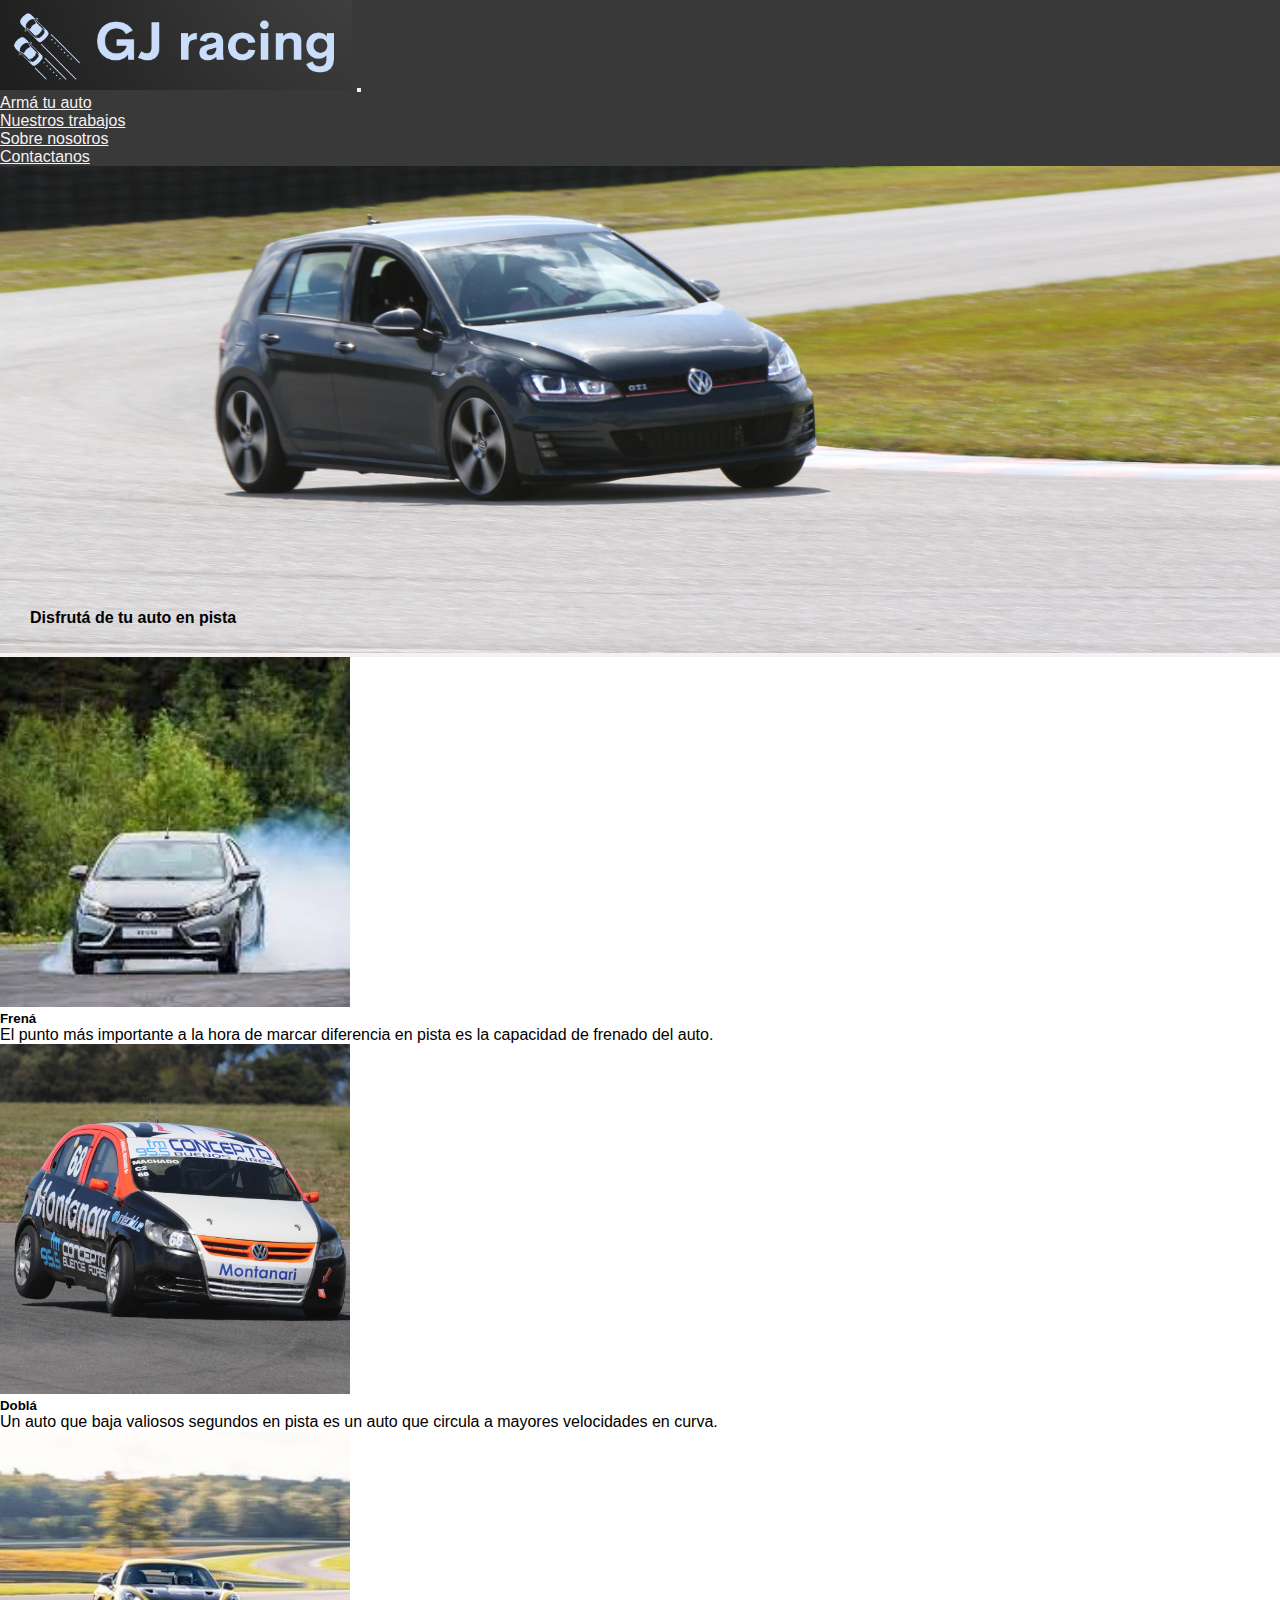
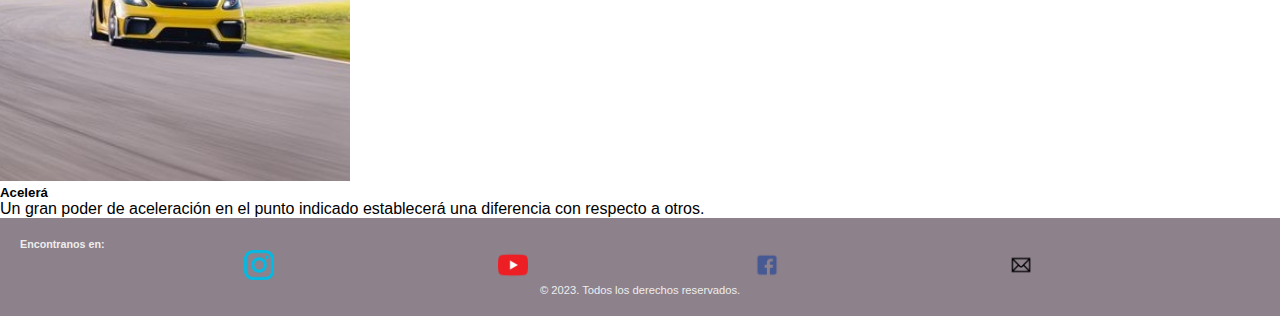
<file: index.html>
<!DOCTYPE html>
<html lang="en">
<head>
    <meta charset="UTF-8">
    <meta http-equiv="X-UA-Compatible" content="IE=edge">
    <meta name="viewport" content="width=device-width, initial-scale=1.0">
    <link rel="shortcut icon" href="./recursos/logo-solapa.png">
    <link href="https://cdn.jsdelivr.net/npm/bootstrap@5.3.0-alpha3/dist/css/bootstrap.min.css" rel="stylesheet" integrity="sha384-KK94CHFLLe+nY2dmCWGMq91rCGa5gtU4mk92HdvYe+M/SXH301p5ILy+dN9+nJOZ" crossorigin="anonymous">
    <link rel="stylesheet" href="./css/style.css">
    <title>GJ racing</title>
</head>
<body>
    <!-- HEADER -->
    <header>
        <nav class="navbar navbar-expand-lg bg-body-tertiary">
            <div class="container-fluid">
                <a class="navbar-brand" href="./index.html"><img class="gj-header-img" src="./recursos/logo-2.png"
                        alt="logo"></a>
                <button class="navbar-toggler" type="button" data-bs-toggle="collapse" data-bs-target="#navbarNav"
                    aria-controls="navbarNav" aria-expanded="false" aria-label="Toggle navigation">
                    <span class="navbar-toggler-icon"></span>
                </button>
                <div class="collapse navbar-collapse" id="navbarNav">
                    <ul class="navbar-nav">
                        <li class="nav-item"><a class="nav-link" href="./secciones/arma-tu-auto.html">Armá tu auto</a></li>
                        <li class="nav-item"><a class="nav-link" href="./secciones/trabajos-realizados.html">Nuestros
                                trabajos</a></li>
                        <li class="nav-item"><a class="nav-link" href="./secciones/sobre-nosotros.html">Sobre nosotros</a>
                        </li>
                        <li class="nav-item"><a class="nav-link" href="./secciones/contacto.html">Contactanos</a></li>
                    </ul>
                </div>
            </div>
        </nav>
    </header>

    <!-- MAIN -->
    <main>
        <div class="gj-main-index">
            <img class="aparicion" src="./recursos/main-golf.jpg" alt="Golf portada">
            <h4>Disfrutá de tu auto en pista</h4>
        </div>
        <!-- <section class="gj-wrap-index">
            <div class="gj-puntos-index">
                <img src="./recursos/braking.jpg" alt="auto frenando" class=".gj-img-index">
                <h5>Frená</h5>
                <p>El punto más importante a la hora de marcar diferencia en pista es la capacidad de frenado del auto.</p>
            </div>
            <div class="gj-puntos-index">
                <img src="./recursos/turning.jpg" alt="auto doblando" class=".gj-img-index">
                <h5>Doblá</h5>
                <p>Un auto que baja valiosos segundos en pista es un auto que circula a mayores velocidades en curva.</p>
            </div>
            <div class="gj-puntos-index">
                <img src="./recursos/acceleration.jpg" alt="auto acelerando" class=".gj-img-index">
                <h5>Acelerá</h5>
                <p>Un gran poder de aceleración en el punto indicado establecerá una diferencia con respecto a otros.</p>
            </div>
        </section> -->

        <div class="container text-center">
            <div class="row">
                <div class="col col-xs">
                    <img src="./recursos/braking.jpg" alt="auto frenando" class="gj-img-index">
                    <h5>Frená</h5>
                    <p>El punto más importante a la hora de marcar diferencia en pista es la capacidad de frenado del auto.</p>
                </div>
                <div class="col col-xs">
                    <img src="./recursos/turning.jpg" alt="auto doblando" class="gj-img-index">
                    <h5>Doblá</h5>
                    <p>Un auto que baja valiosos segundos en pista es un auto que circula a mayores velocidades en curva.</p>
                </div>
                <div class="col col-xs">
                    <img src="./recursos/acceleration.jpg" alt="auto acelerando" class="gj-img-index">
                    <h5>Acelerá</h5>
                    <p>Un gran poder de aceleración en el punto indicado establecerá una diferencia con respecto a otros.</p>
                </div>
            </div>
        </div>
        
    </main>
    
    <!-- FOOTER -->
    <footer>
        <nav class="nav-footer">
            <h6>Encontranos en:</h6>
            <ul class="footer-ul">
                <li><a href="http://www.instagram.com" target="_blank"><img src="./recursos/footer-ig.png" alt="IG"></a>
                </li>
                <li><a href="http://www.youtube.com" target="_blank"><img src="./recursos/footer-youtube.png"
                            alt="YouTube"></a></li>
                <li><a href="http://www.facebook.com" target="_blank"><img src="./recursos/footer-face.png" alt="Face"></a>
                </li>
                <li><a href="info@gjracing.com" target="_blank"><img src="./recursos/footer-mail.png" alt="Email"></a></li>
            </ul>
            <p>&copy; 2023. Todos los derechos reservados.</p>
        </nav>
    </footer>


    <!-- JS -->
    <script src="https://cdn.jsdelivr.net/npm/bootstrap@5.3.0-alpha3/dist/js/bootstrap.bundle.min.js" integrity="sha384-ENjdO4Dr2bkBIFxQpeoTz1HIcje39Wm4jDKdf19U8gI4ddQ3GYNS7NTKfAdVQSZe" crossorigin="anonymous"></script>
</body>
</html>
</file>
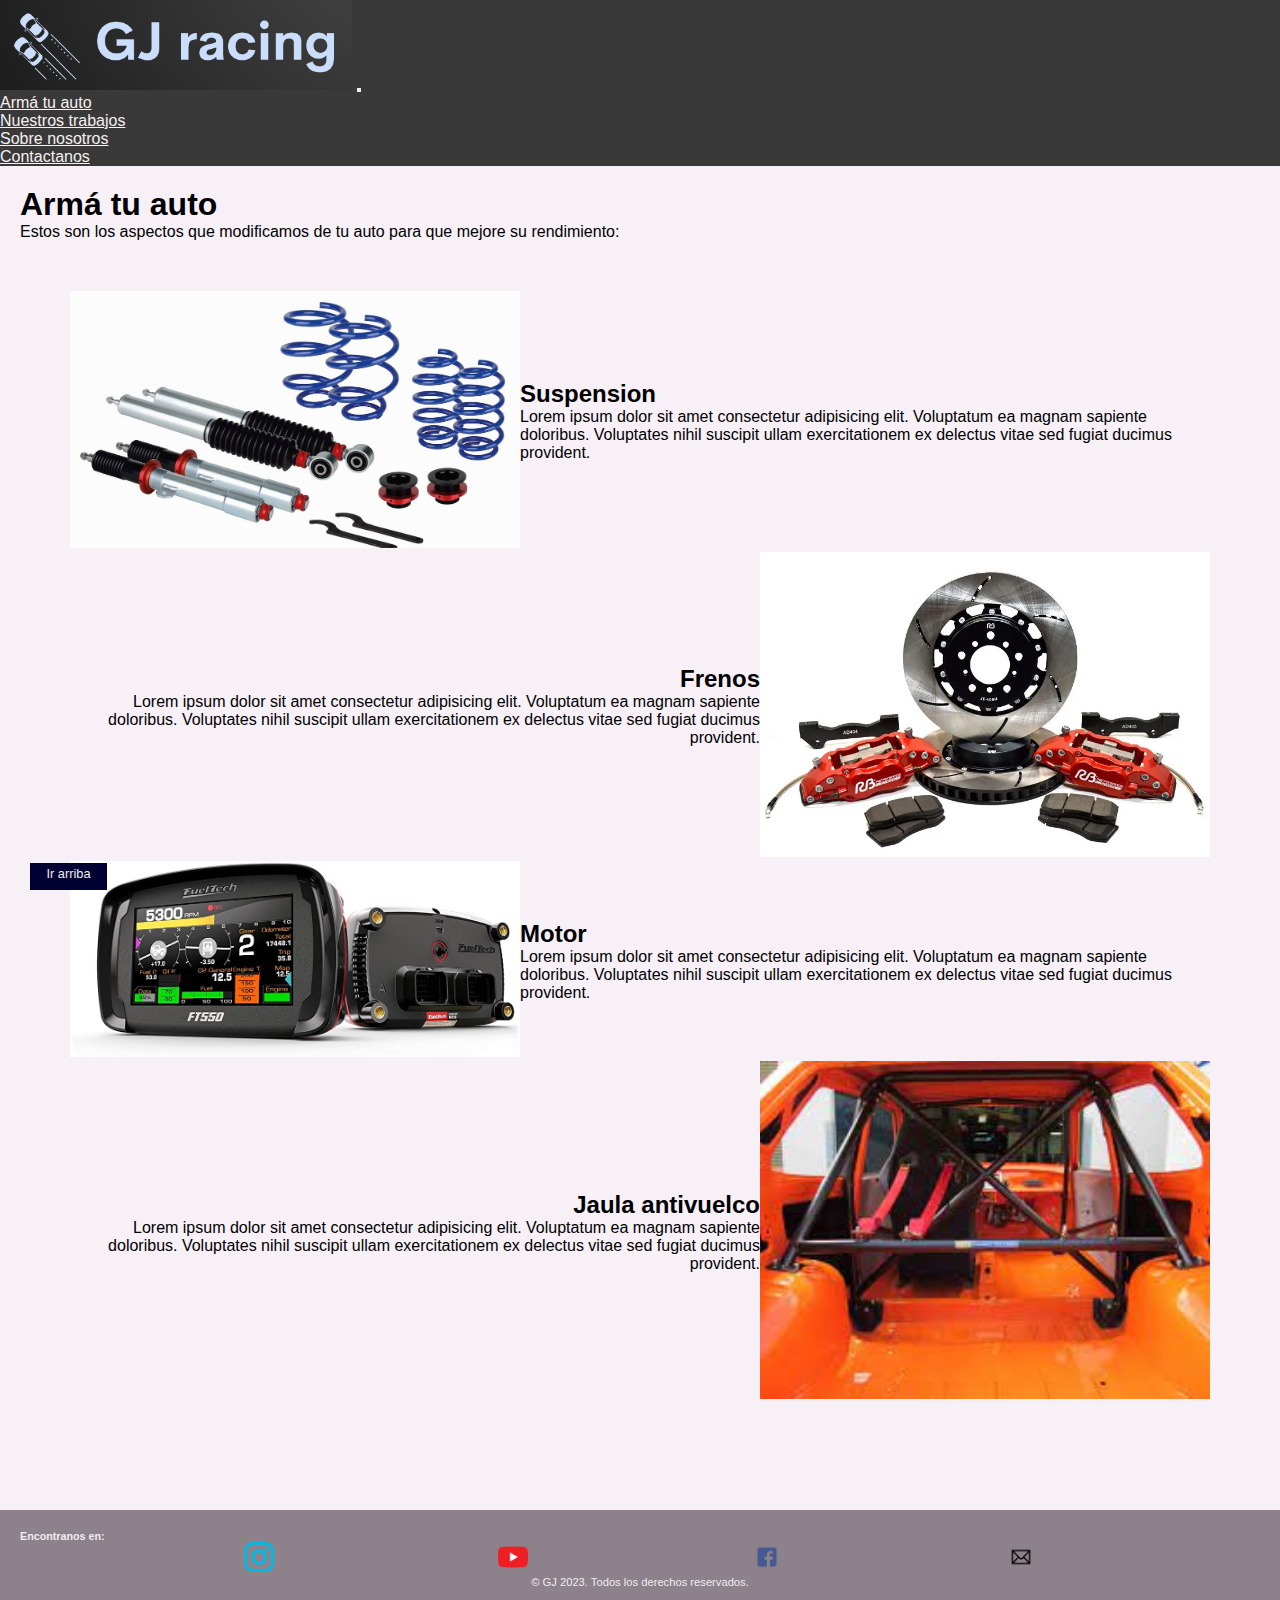
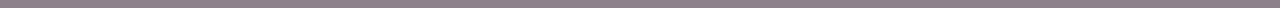
<file: secciones/arma-tu-auto.html>
<!DOCTYPE html>
<html lang="en">
<head>
    <meta charset="UTF-8">
    <meta http-equiv="X-UA-Compatible" content="IE=edge">
    <meta name="viewport" content="width=device-width, initial-scale=1.0">
    <link rel="shortcut icon" href="../recursos/logo-solapa.png">
    <link href="https://cdn.jsdelivr.net/npm/bootstrap@5.3.0-alpha3/dist/css/bootstrap.min.css" rel="stylesheet" integrity="sha384-KK94CHFLLe+nY2dmCWGMq91rCGa5gtU4mk92HdvYe+M/SXH301p5ILy+dN9+nJOZ" crossorigin="anonymous">
    <link rel="stylesheet" href="../css/style.css">
    <title>GJ - arma tu auto</title>
</head>
<body>
    <!-- HEADER -->
    <header>
        <nav class="navbar navbar-expand-lg bg-body-tertiary">
            <div class="container-fluid">
                <a class="navbar-brand" href="../index.html"><img class="gj-header-img" src="../recursos/logo-2.png"
                        alt="logo"></a>
                <button class="navbar-toggler" type="button" data-bs-toggle="collapse" data-bs-target="#navbarNav"
                    aria-controls="navbarNav" aria-expanded="false" aria-label="Toggle navigation">
                    <span class="navbar-toggler-icon"></span>
                </button>
                <div class="collapse navbar-collapse" id="navbarNav">
                    <ul class="navbar-nav">
                        <li class="nav-item"><a class="nav-link" href="../secciones/arma-tu-auto.html">Armá tu auto</a></li>
                        <li class="nav-item"><a class="nav-link" href="../secciones/trabajos-realizados.html">Nuestros
                                trabajos</a></li>
                        <li class="nav-item"><a class="nav-link" href="../secciones/sobre-nosotros.html">Sobre nosotros</a>
                        </li>
                        <li class="nav-item"><a class="nav-link" href="../secciones/contacto.html">Contactanos</a></li>
                    </ul>
                </div>
            </div>
        </nav>
    </header>

    <!-- Main -->
    <main class="gj-main">
        <h1>Armá tu auto</h1>
        <p>Estos son los aspectos que modificamos de tu auto para que mejore su rendimiento:</p>
        <div class="mejoras">
            <section class="mejoras-item">
                <div><img src="../recursos/suspension.jpg" alt="suspension"></div>
                <div>
                    <h2>Suspension</h2>
                    <p>Lorem ipsum dolor sit amet consectetur adipisicing elit. Voluptatum ea magnam sapiente doloribus. Voluptates nihil suscipit ullam exercitationem ex delectus vitae sed fugiat ducimus provident.</p>
                </div>
            </section>
            <section class="mejoras-item mejoras-item-rev">
                <div><img src="../recursos/frenos.webp" alt="suspension"></div>
                <div>
                    <h2>Frenos</h2>
                    <p>Lorem ipsum dolor sit amet consectetur adipisicing elit. Voluptatum ea magnam sapiente doloribus. Voluptates nihil suscipit ullam exercitationem ex delectus vitae sed fugiat ducimus provident.</p>
                </div>
            </section>
            <section class="mejoras-item">
                <div><img src="../recursos/ecu.jpg" alt="suspension"></div>
                <div>
                    <h2>Motor</h2>
                    <p>Lorem ipsum dolor sit amet consectetur adipisicing elit. Voluptatum ea magnam sapiente doloribus. Voluptates nihil suscipit ullam exercitationem ex delectus vitae sed fugiat ducimus provident.</p>
                </div>
            </section>
            <section class="mejoras-item mejoras-item-rev">
                <div><img src="../recursos/jaula.jpg" alt="suspension"></div>
                <div>
                    <h2>Jaula antivuelco</h2>
                    <p>Lorem ipsum dolor sit amet consectetur adipisicing elit. Voluptatum ea magnam sapiente doloribus. Voluptates nihil suscipit ullam exercitationem ex delectus vitae sed fugiat ducimus provident.</p>
                </div>
            </section>
        </div>
        <p class="ir-arriba"><a href="#top">Ir arriba</a></p>
    </main>
    <!-- FOOTER -->
    <footer>
        <nav class="nav-footer">
            <h6>Encontranos en:</h6>
            <ul class="footer-ul">
                <li><a href="http://www.instagram.com" target="_blank"><img src="../recursos/footer-ig.png"
                            alt="IG"></a></li>
                <li><a href="http://www.youtube.com" target="_blank"><img src="../recursos/footer-youtube.png"
                            alt="YouTube"></a></li>
                <li><a href="http://www.facebook.com" target="_blank"><img src="../recursos/footer-face.png"
                            alt="Face"></a></li>
                <li><a href="info@gjracing.com" target="_blank"><img src="../recursos/footer-mail.png" alt="Email"></a>
                </li>
            </ul>
            <p>&copy; GJ 2023. Todos los derechos reservados.</p>
        </nav>
    </footer>
    <script src="https://cdn.jsdelivr.net/npm/bootstrap@5.3.0-alpha3/dist/js/bootstrap.bundle.min.js" integrity="sha384-ENjdO4Dr2bkBIFxQpeoTz1HIcje39Wm4jDKdf19U8gI4ddQ3GYNS7NTKfAdVQSZe" crossorigin="anonymous"></script>
</body>
</html>
</file>
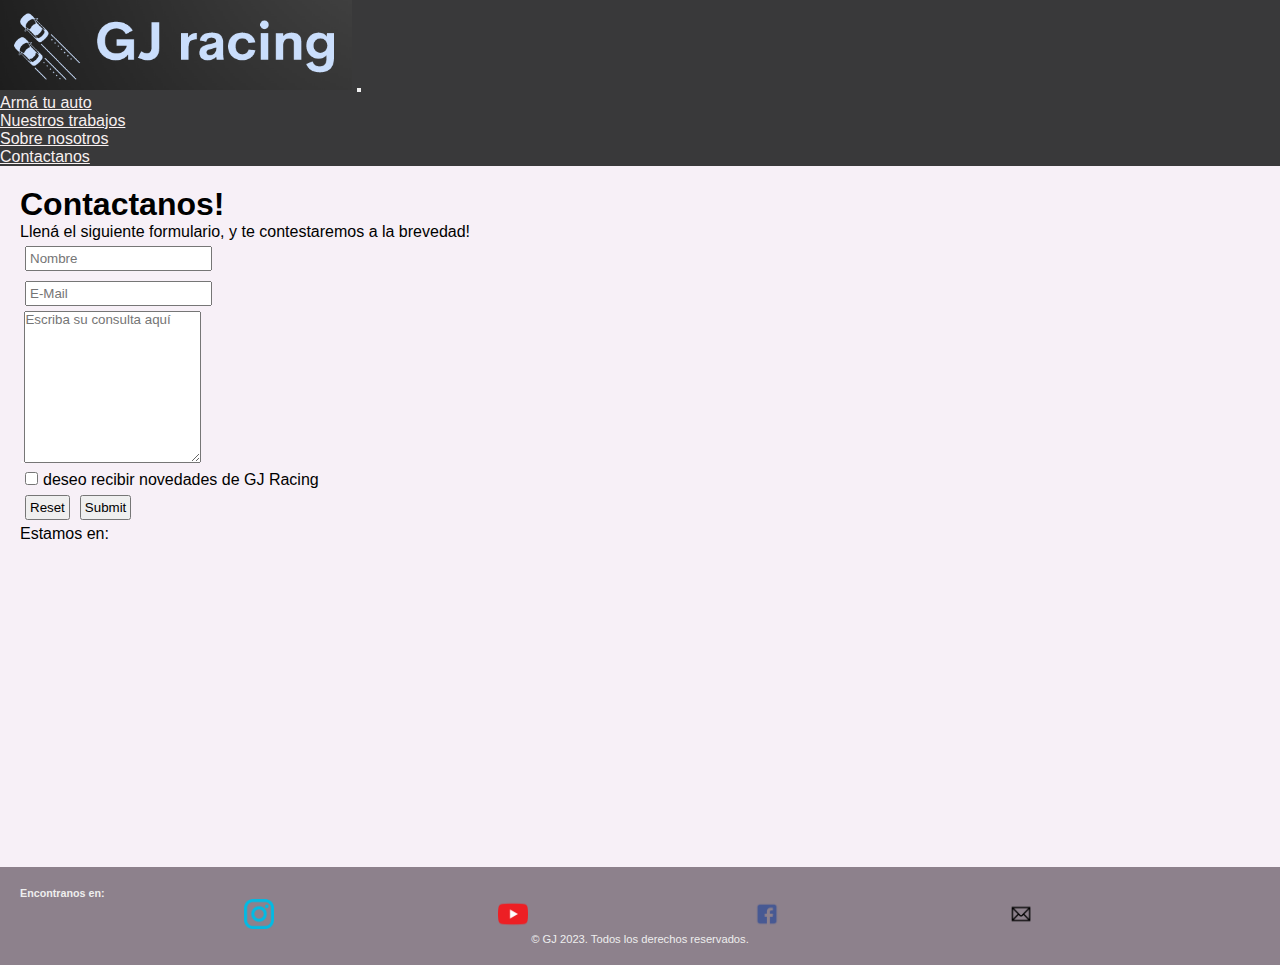
<file: secciones/contacto.html>
<!DOCTYPE html>
<html lang="en">
<head>
    <meta charset="UTF-8">
    <meta http-equiv="X-UA-Compatible" content="IE=edge">
    <meta name="viewport" content="width=device-width, initial-scale=1.0">
    <link rel="shortcut icon" href="../recursos/logo-solapa.png">
    <link href="https://cdn.jsdelivr.net/npm/bootstrap@5.3.0-alpha3/dist/css/bootstrap.min.css" rel="stylesheet" integrity="sha384-KK94CHFLLe+nY2dmCWGMq91rCGa5gtU4mk92HdvYe+M/SXH301p5ILy+dN9+nJOZ" crossorigin="anonymous">
    <link rel="stylesheet" href="../css/style.css">
    <title>GJ - contactanos</title>
</head>
<body>
    <!-- HEADER -->
    <header>
        <nav class="navbar navbar-expand-lg bg-body-tertiary">
            <div class="container-fluid">
                <a class="navbar-brand" href="../index.html"><img class="gj-header-img" src="../recursos/logo-2.png"
                        alt="logo"></a>
                <button class="navbar-toggler" type="button" data-bs-toggle="collapse" data-bs-target="#navbarNav"
                    aria-controls="navbarNav" aria-expanded="false" aria-label="Toggle navigation">
                    <span class="navbar-toggler-icon"></span>
                </button>
                <div class="collapse navbar-collapse" id="navbarNav">
                    <ul class="navbar-nav">
                        <li class="nav-item"><a class="nav-link" href="../secciones/arma-tu-auto.html">Armá tu auto</a></li>
                        <li class="nav-item"><a class="nav-link" href="../secciones/trabajos-realizados.html">Nuestros
                                trabajos</a></li>
                        <li class="nav-item"><a class="nav-link" href="../secciones/sobre-nosotros.html">Sobre nosotros</a>
                        </li>
                        <li class="nav-item"><a class="nav-link" href="../secciones/contacto.html">Contactanos</a></li>
                    </ul>
                </div>
            </div>
        </nav>
    </header>

    <!-- MAIN -->
    <main class="gj-main">
        <h1>Contactanos!</h1>
        <p>Llená el siguiente formulario, y te contestaremos a la brevedad!</p>
        <form action="#" method="get">
            <p><input type="text" placeholder="Nombre" name="name"></p>
            <p><input type="email" placeholder="E-Mail" name="email"></p>
            <p style="color: white">.<textarea placeholder="Escriba su consulta aquí" name="consulta" rows="10"></textarea></p>
            <p></p>
            <p><input type="checkbox" name="suscribe" value="si">deseo recibir novedades de GJ Racing</p>
            <p><input type="reset" class="btn btn-warning btn-sm"><input type="submit" class="btn btn-success btn-sm"></p>
        </form>
        <p>Estamos en:</p>
        <iframe
            src="https://www.google.com/maps/embed?pb=!1m18!1m12!1m3!1d13110.372745787952!2d-58.40258640314943!3d-34.765839320340255!2m3!1f0!2f0!3f0!3m2!1i1024!2i768!4f13.1!3m3!1m2!1s0x95bcd2952f239e85%3A0x6da5bbe95ddeb749!2sEstaci%C3%B3n%20Lomas%20de%20Zamora!5e0!3m2!1ses!2sar!4v1679918788454!5m2!1ses!2sar"
            width="400" height="300" style="border:0;" allowfullscreen="" loading="lazy"
            referrerpolicy="no-referrer-when-downgrade"></iframe>
    </main>

    <!-- FOOTER -->
    <footer>
        <nav class="nav-footer">
            <h6>Encontranos en:</h6>
            <ul class="footer-ul">
                <li><a href="http://www.instagram.com" target="_blank"><img src="../recursos/footer-ig.png" alt="IG"></a></li>
                <li><a href="http://www.youtube.com" target="_blank"><img src="../recursos/footer-youtube.png" alt="YouTube"></a></li>
                <li><a href="http://www.facebook.com" target="_blank"><img src="../recursos/footer-face.png" alt="Face"></a></li>
                <li><a href="info@gjracing.com" target="_blank"><img src="../recursos/footer-mail.png" alt="Email"></a></li>
            </ul>
            <p>&copy; GJ 2023. Todos los derechos reservados.</p>
        </nav>
    </footer>
    <script src="https://cdn.jsdelivr.net/npm/bootstrap@5.3.0-alpha3/dist/js/bootstrap.bundle.min.js" integrity="sha384-ENjdO4Dr2bkBIFxQpeoTz1HIcje39Wm4jDKdf19U8gI4ddQ3GYNS7NTKfAdVQSZe" crossorigin="anonymous"></script>
</body>
</html>
</file>
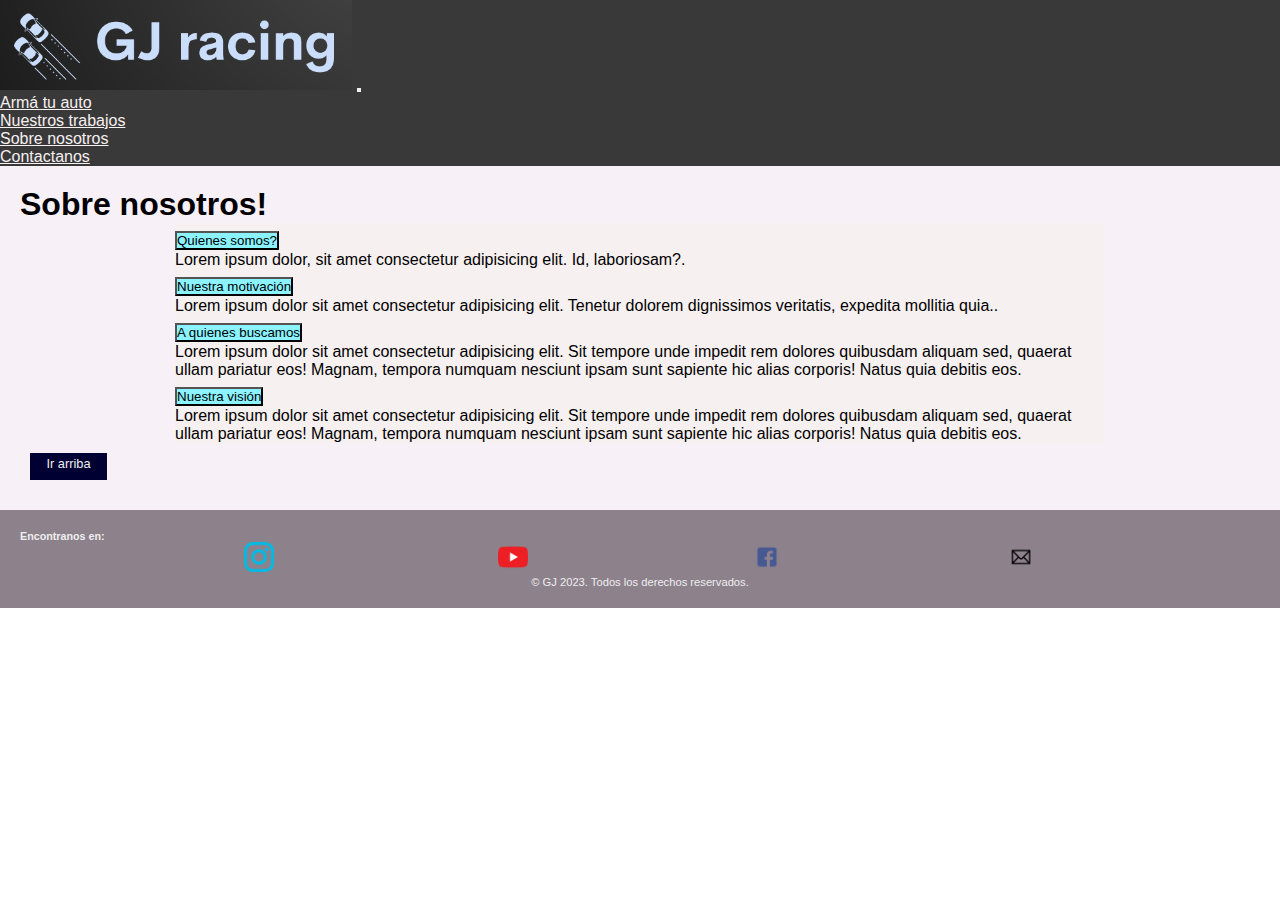
<file: secciones/sobre-nosotros.html>
<!DOCTYPE html>
<html lang="en">
<head>
    <meta charset="UTF-8">
    <meta http-equiv="X-UA-Compatible" content="IE=edge">
    <meta name="viewport" content="width=device-width, initial-scale=1.0">
    <link rel="shortcut icon" href="../recursos/logo-solapa.png">
    <link href="https://cdn.jsdelivr.net/npm/bootstrap@5.3.0-alpha3/dist/css/bootstrap.min.css" rel="stylesheet" integrity="sha384-KK94CHFLLe+nY2dmCWGMq91rCGa5gtU4mk92HdvYe+M/SXH301p5ILy+dN9+nJOZ" crossorigin="anonymous">
    <link rel="stylesheet" href="../css/style.css">
    <title>GJ - sobre nosotros</title>
</head>
<body>
    <!-- HEADER -->
    <header>
        <nav class="navbar navbar-expand-lg bg-body-tertiary">
            <div class="container-fluid">
                <a class="navbar-brand" href="../index.html"><img class="gj-header-img" src="../recursos/logo-2.png"
                        alt="logo"></a>
                <button class="navbar-toggler" type="button" data-bs-toggle="collapse" data-bs-target="#navbarNav"
                    aria-controls="navbarNav" aria-expanded="false" aria-label="Toggle navigation">
                    <span class="navbar-toggler-icon"></span>
                </button>
                <div class="collapse navbar-collapse" id="navbarNav">
                    <ul class="navbar-nav">
                        <li class="nav-item"><a class="nav-link" href="../secciones/arma-tu-auto.html">Armá tu auto</a></li>
                        <li class="nav-item"><a class="nav-link" href="../secciones/trabajos-realizados.html">Nuestros
                                trabajos</a></li>
                        <li class="nav-item"><a class="nav-link" href="../secciones/sobre-nosotros.html">Sobre nosotros</a>
                        </li>
                        <li class="nav-item"><a class="nav-link" href="../secciones/contacto.html">Contactanos</a></li>
                    </ul>
                </div>
            </div>
        </nav>
    </header>


    <!-- Main -->
    <main class="gj-main">
        <h1>Sobre nosotros!</h1>
        <div class="accordion accordion-flush" id="accordionFlushExample">
            <div class="accordion-item">
                <h2 class="accordion-header">
                    <button class="accordion-button collapsed" type="button" data-bs-toggle="collapse"
                        data-bs-target="#flush-collapseOne" aria-expanded="false" aria-controls="flush-collapseOne">
                        Quienes somos?
                    </button>
                </h2>
                <div id="flush-collapseOne" class="accordion-collapse collapse" data-bs-parent="#accordionFlushExample">
                    <div class="accordion-body">Lorem ipsum dolor, sit amet consectetur adipisicing elit. Id, laboriosam?.</div>
                </div>
            </div>
            <div class="accordion-item">
                <h2 class="accordion-header">
                    <button class="accordion-button collapsed" type="button" data-bs-toggle="collapse"
                        data-bs-target="#flush-collapseTwo" aria-expanded="false" aria-controls="flush-collapseTwo">
                        Nuestra motivación
                    </button>
                </h2>
                <div id="flush-collapseTwo" class="accordion-collapse collapse" data-bs-parent="#accordionFlushExample">
                    <div class="accordion-body">Lorem ipsum dolor sit amet consectetur adipisicing elit. Tenetur dolorem
                        dignissimos veritatis, expedita mollitia quia..</div>
                </div>
            </div>
            <div class="accordion-item">
                <h2 class="accordion-header">
                    <button class="accordion-button collapsed" type="button" data-bs-toggle="collapse"
                        data-bs-target="#flush-collapseThree" aria-expanded="false" aria-controls="flush-collapseThree">
                        A quienes buscamos
                    </button>
                </h2>
                <div id="flush-collapseThree" class="accordion-collapse collapse" data-bs-parent="#accordionFlushExample">
                    <div class="accordion-body">Lorem ipsum dolor sit amet consectetur adipisicing elit. Sit tempore unde
                        impedit rem dolores quibusdam aliquam sed, quaerat ullam pariatur eos! Magnam, tempora numquam nesciunt
                        ipsam sunt sapiente hic alias corporis! Natus quia debitis eos.</div>
                </div>
            </div>
            <div class="accordion-item">
                <h2 class="accordion-header">
                    <button class="accordion-button collapsed" type="button" data-bs-toggle="collapse"
                        data-bs-target="#flush-collapseFour" aria-expanded="false" aria-controls="flush-collapseFour">
                        Nuestra visión
                    </button>
                </h2>
                <div id="flush-collapseFour" class="accordion-collapse collapse" data-bs-parent="#accordionFlushExample">
                    <div class="accordion-body">Lorem ipsum dolor sit amet consectetur adipisicing elit. Sit tempore unde
                        impedit rem dolores quibusdam aliquam sed, quaerat ullam pariatur eos! Magnam, tempora numquam nesciunt
                        ipsam sunt sapiente hic alias corporis! Natus quia debitis eos.</div>
                </div>
            </div>
        </div>
        <p class="ir-arriba"><a href="#top">Ir arriba</a></p>
    </main>
    <!-- FOOTER -->
    <footer>
        <nav class="nav-footer">
            <h6>Encontranos en:</h6>
            <ul class="footer-ul">
                <li><a href="http://www.instagram.com" target="_blank"><img src="../recursos/footer-ig.png" alt="IG"></a></li>
                <li><a href="http://www.youtube.com" target="_blank"><img src="../recursos/footer-youtube.png" alt="YouTube"></a></li>
                <li><a href="http://www.facebook.com" target="_blank"><img src="../recursos/footer-face.png" alt="Face"></a></li>
                <li><a href="info@gjracing.com" target="_blank"><img src="../recursos/footer-mail.png" alt="Email"></a></li>
            </ul>
            <p>&copy; GJ 2023. Todos los derechos reservados.</p>
        </nav>
    </footer>
    <script src="https://cdn.jsdelivr.net/npm/bootstrap@5.3.0-alpha3/dist/js/bootstrap.bundle.min.js" integrity="sha384-ENjdO4Dr2bkBIFxQpeoTz1HIcje39Wm4jDKdf19U8gI4ddQ3GYNS7NTKfAdVQSZe" crossorigin="anonymous"></script>
</body>
</html>
</file>
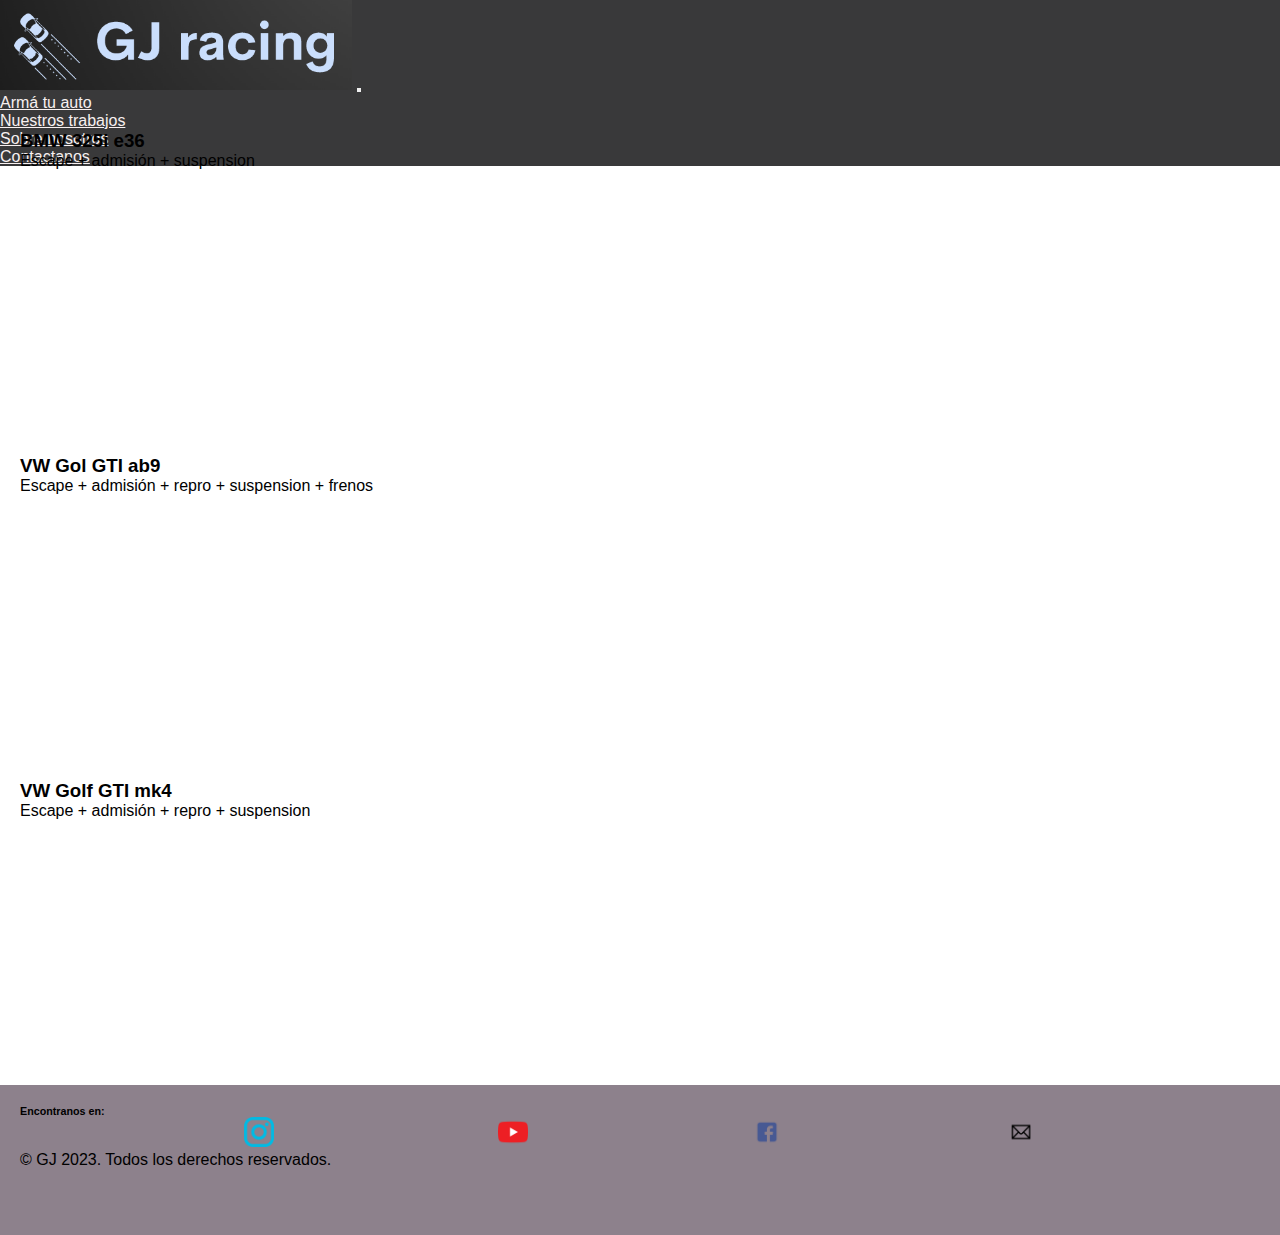
<file: secciones/trabajos-realizados.html>
<!DOCTYPE html>
<html lang="en">
<head>
    <meta charset="UTF-8">
    <meta http-equiv="X-UA-Compatible" content="IE=edge">
    <meta name="viewport" content="width=device-width, initial-scale=1.0">
    <link rel="shortcut icon" href="../recursos/logo-solapa.png">
    <link href="https://cdn.jsdelivr.net/npm/bootstrap@5.3.0-alpha3/dist/css/bootstrap.min.css" rel="stylesheet" integrity="sha384-KK94CHFLLe+nY2dmCWGMq91rCGa5gtU4mk92HdvYe+M/SXH301p5ILy+dN9+nJOZ" crossorigin="anonymous">
    <link rel="stylesheet" href="../css/style.css">
    <title>GJ - trabajos realizados</title>
</head>
<body>
    <!-- GRID -->
    <div class="gj-grid">
        <div class="gj-grid-header">
            <nav class="navbar navbar-expand-lg bg-body-tertiary">
                <div class="container-fluid">
                    <a class="navbar-brand" href="../index.html"><img class="gj-header-img" src="../recursos/logo-2.png"
                            alt="logo"></a>
                    <button class="navbar-toggler" type="button" data-bs-toggle="collapse" data-bs-target="#navbarNav"
                        aria-controls="navbarNav" aria-expanded="false" aria-label="Toggle navigation">
                        <span class="navbar-toggler-icon"></span>
                    </button>
                    <div class="collapse navbar-collapse" id="navbarNav">
                        <ul class="navbar-nav">
                            <li class="nav-item"><a class="nav-link" href="../secciones/arma-tu-auto.html">Armá tu auto</a></li>
                            <li class="nav-item"><a class="nav-link" href="../secciones/trabajos-realizados.html">Nuestros
                                    trabajos</a></li>
                            <li class="nav-item"><a class="nav-link" href="../secciones/sobre-nosotros.html">Sobre nosotros</a>
                            </li>
                            <li class="nav-item"><a class="nav-link" href="../secciones/contacto.html">Contactanos</a></li>
                        </ul>
                    </div>
                </div>
            </nav>
        </div>

        <div class="gj-grid-txt1">
            <h3>BMW 325i e36</h3>
            <p>Escape + admisión + suspension</p>
        </div>
        <div class="gj-grid-video1">
            <iframe width="560" height="315" src="https://www.youtube.com/embed/s46vwO2y7OY" title="YouTube video player" frameborder="0" allow="accelerometer; autoplay; clipboard-write; encrypted-media; gyroscope; picture-in-picture; web-share" allowfullscreen></iframe>
        </div>
        <div class="gj-grid-txt2">
            <h3>VW Gol GTI ab9</h3>
            <p>Escape + admisión + repro + suspension + frenos</p>        
        </div>
        <div class="gj-grid-video2">
            <iframe width="560" height="315" src="https://www.youtube.com/embed/5AI5U9D_ZeM" title="YouTube video player" frameborder="0" allow="accelerometer; autoplay; clipboard-write; encrypted-media; gyroscope; picture-in-picture; web-share" allowfullscreen></iframe>
        </div>
        <div class="gj-grid-txt3">
            <h3>VW Golf GTI mk4</h3>
            <p>Escape + admisión + repro + suspension</p>
        </div>
        <div class="gj-grid-video3">
            <iframe width="560" height="315" src="https://www.youtube.com/embed/fv-YUW3V4Ow" title="YouTube video player" frameborder="0" allow="accelerometer; autoplay; clipboard-write; encrypted-media; gyroscope; picture-in-picture; web-share" allowfullscreen></iframe>
        </div>

        <div class="gj-grid-footer">
            <nav class="nav-footer">
                <h6>Encontranos en:</h6>
                <ul class="footer-ul">
                    <li><a href="http://www.instagram.com" target="_blank"><img src="../recursos/footer-ig.png" alt="IG"></a></li>
                    <li><a href="http://www.youtube.com" target="_blank"><img src="../recursos/footer-youtube.png" alt="YouTube"></a></li>
                    <li><a href="http://www.facebook.com" target="_blank"><img src="../recursos/footer-face.png" alt="Face"></a></li>
                    <li><a href="info@gjracing.com" target="_blank"><img src="../recursos/footer-mail.png" alt="Email"></a></li>
                </ul>
                <p>&copy; GJ 2023. Todos los derechos reservados.</p>
            </nav>
        </div>
    </div>

   <script src="https://cdn.jsdelivr.net/npm/bootstrap@5.3.0-alpha3/dist/js/bootstrap.bundle.min.js" integrity="sha384-ENjdO4Dr2bkBIFxQpeoTz1HIcje39Wm4jDKdf19U8gI4ddQ3GYNS7NTKfAdVQSZe" crossorigin="anonymous"></script>
</body>
</html>
</file>
<file: css/style.css>
* {
    margin: 0; 
    padding: 0;
    font-family: 'Lucida Sans', 'Lucida Sans Regular', 'Lucida Grande', 'Lucida Sans Unicode', Geneva, Verdana, sans-serif;
}

/* HEADER */
.gj-header-img {
    height: 90px;
}
.gj-header a {
    text-decoration: none;
    color: #EEEEEE;
}
.gj-header nav {
    width: 60%;
    font-size: 90%;
}
.container-fluid{
    background-color: #39393A;
}
.navbar-nav{
    background-color: #39393A;
}
.nav-link{
    color: #f7f0f0;
}

/* MAIN */
.gj-main-index{
    background-color: #f7f0f0;
    position: relative;
}
.gj-main-index h4{
    font-weight: bold;
    color: black;
    position: absolute;
    bottom: 30px;
    left: 30px;
}
.gj-main-index img{
    width: 100%;
}
.gj-wrap-index{
    display: flex;
    flex-wrap: wrap;
    justify-content: center;
}
.gj-img-index{
    width: 350px;
}
.gj-puntos-index{
    display: flex;
    justify-content: space-around;
    flex-direction: column;
    text-align: center;
    max-width: 350px;
    margin: 20px;
}
.gj-main {
    background-color: #f7f0f7;
    color: black;
    font-family: 'Lucida Sans', 'Lucida Sans Regular', 'Lucida Grande', 'Lucida Sans Unicode', Geneva, Verdana, sans-serif;
    padding: 20px;
}
main img {
    width: 450px;
}
main input {
    padding: 3px;
    margin: 5px;
}
main ul {
    list-style-type: none;
}
main a {
    text-decoration: none;
    color: #EEEEEE;
}
.ir-arriba {
    display: block;
    margin: 10px;
    padding: 1px;
    width: 75px;
    height: 25px;
    background-color: #000033;
    position: sticky;
    bottom: 10px;
    right: 10px;
    text-align: center;
}
.ir-arriba a {
    text-decoration: none;
    color: #EEEEEE;
    font-size: 80%;
}
.mejoras{
    display: flex;
    flex-direction: column;
    margin: 50px;
}
.mejoras-item{
    display: flex;
    flex-direction: row;
    align-items: center;
    flex-wrap: nowrap;
    align-items: center;
}
.mejoras-item-rev{
    flex-direction: row-reverse;
    text-align: right;    
}
.accordion{
    display: flex;
    flex-direction: column;
    align-items: center;    
}
.collapsed{
    background-color: #8af3ff;
}
.accordion-item{
    width: 75%;
    background-color: #f7f0f0;
}
.aparicion{
    animation: fadeIn 5s;
}

/* FOOTER */
footer {
    background-color: #8D818C;
    padding: 20px;
    font-family: 'Lucida Sans', 'Lucida Sans Regular', 'Lucida Grande', 'Lucida Sans Unicode', Geneva, Verdana, sans-serif;
    color: #EEEEEE;
    text-align: left;
}
.nav-footer{
    display: flex;
    flex-wrap: wrap;
    flex-direction: column;
}
footer img {
    height: 30px;
}
.footer-ul {
    list-style-type: none;
    display: flex;
    align-items: center;
    justify-content: space-evenly;
}
footer nav p{
    font-size: 70%;
    text-align: center;
}

/* Grid */
.gj-grid{
    display: grid;
    grid-template-columns: 1fr 2fr;
    grid-template-rows: 100px 315px 315px 315px 150px;
    gap: 10px 10px;
    grid-template-areas:
        "gj-grid-header gj-grid-header"
        "gj-grid-txt1 gj-grid-video1"
        "gj-grid-txt2 gj-grid-video2"
        "gj-grid-txt3 gj-grid-video3"
        "gj-grid-footer gj-grid-footer"
}
.gj-grid-header{
    grid-area: gj-grid-header;
}
.gj-grid-txt1{
    grid-area: gj-grid-txt1;
    padding: 20px;
}
.gj-grid-video1{
    grid-area: gj-grid-video1;
}
.gj-grid-txt2{
    grid-area: gj-grid-txt2;
    padding: 20px;
}
.gj-grid-video2{
    grid-area: gj-grid-video2;
}
.gj-grid-txt3{
    grid-area: gj-grid-txt3;
    padding: 20px;
}
.gj-grid-video3{
    grid-area: gj-grid-video3;
}
.gj-grid-footer{
    grid-area: gj-grid-footer;
    background-color: #8D818C;
    padding: 20px;
}
.gj-grid-footer img{
    height: 30px;
}

/* Medias queries */
@media (max-width: 768px){
    .mejoras-item{
        display: flex;
        flex-wrap: wrap;
        text-align: center;
        justify-content: center;
    }
    .container-fluid{
        justify-content: flex-start !important;
    }
}
@media (max-width: 425px){
    *{
        padding: 0;
        margin: 0;
    }
        .lista-indice{
        margin: 0;
        list-style-type: none;
        display: flex;
        flex-direction: row;
        justify-content: space-evenly;
        font-size: 50%;
    }
    .gj-main{
        max-width: 320px;
    }
    .footer-ul{
        flex-direction: row;
    }
    .gj-header-img{
        max-height: 45px;
    }
}

/* Animacion */
@keyframes fadeIn{
    0% { opacity: 0; }
    100% { opacity: 1; }
  }
</file>
